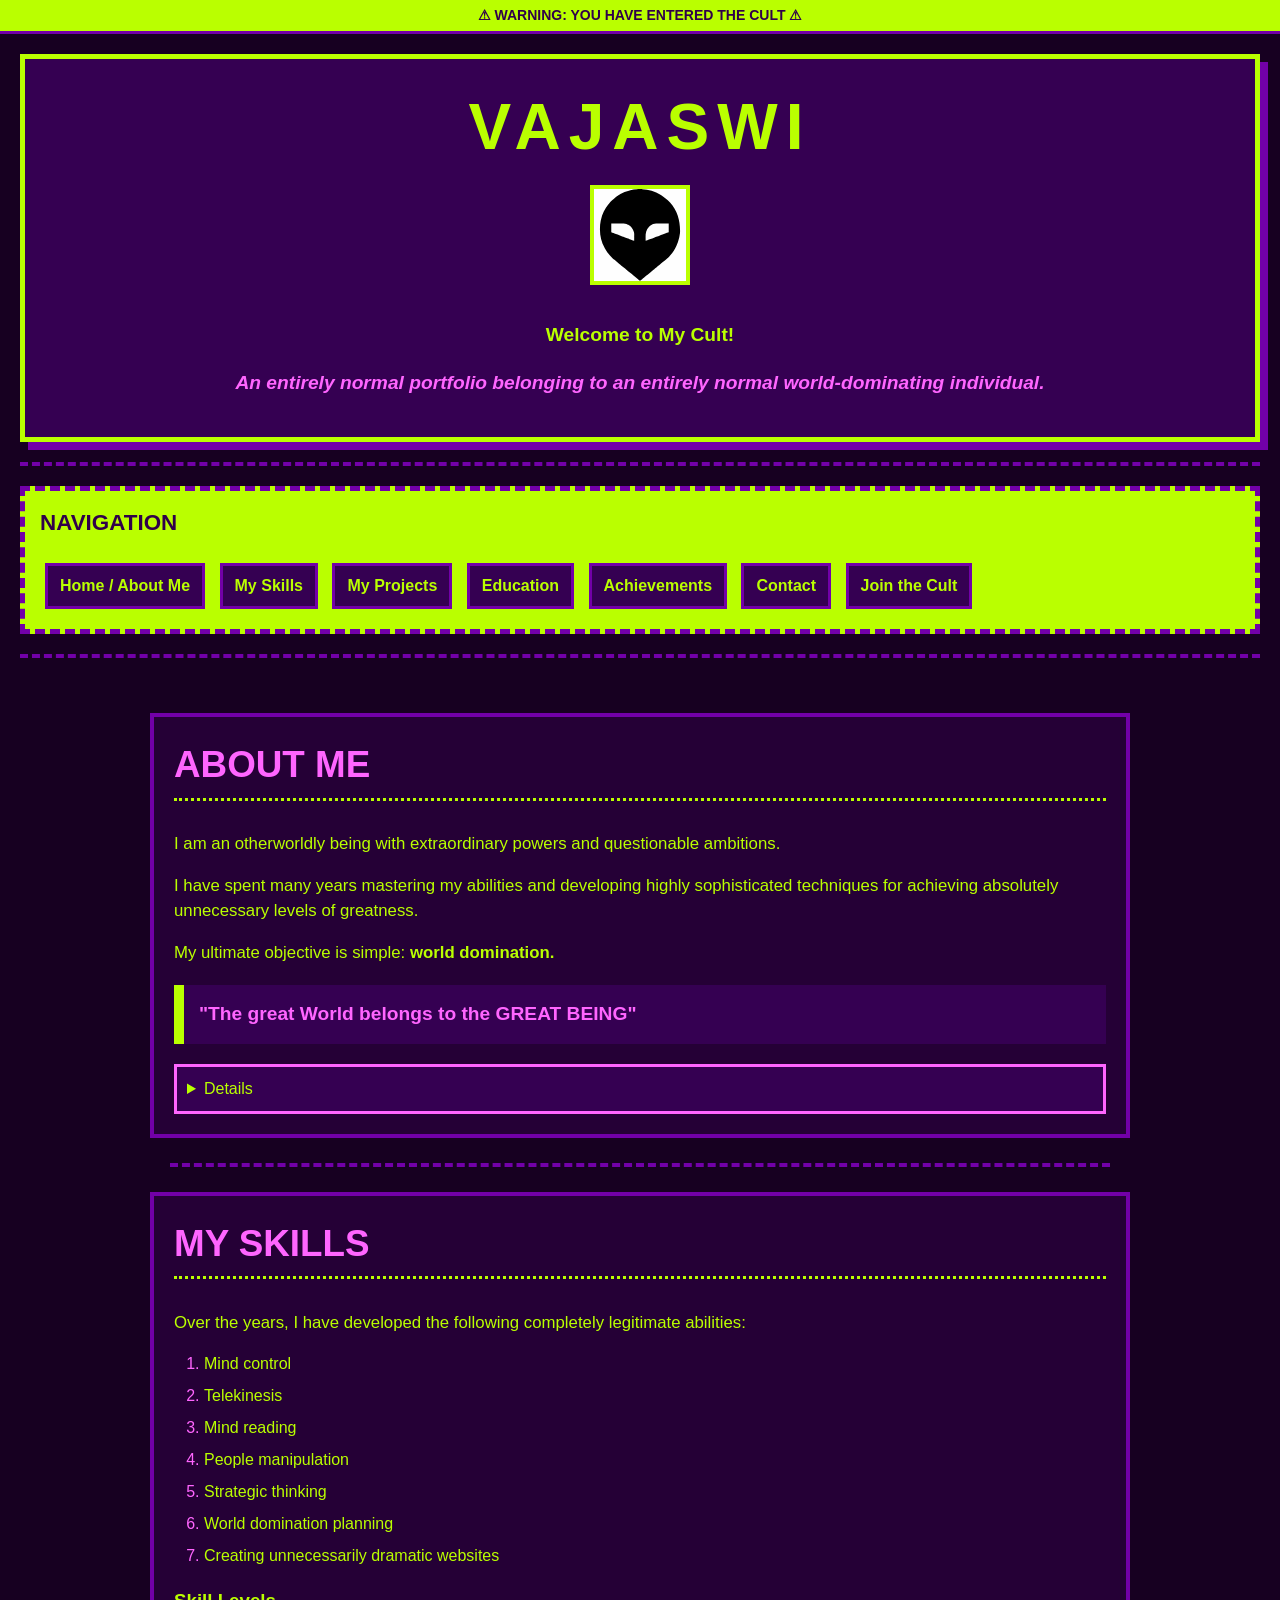
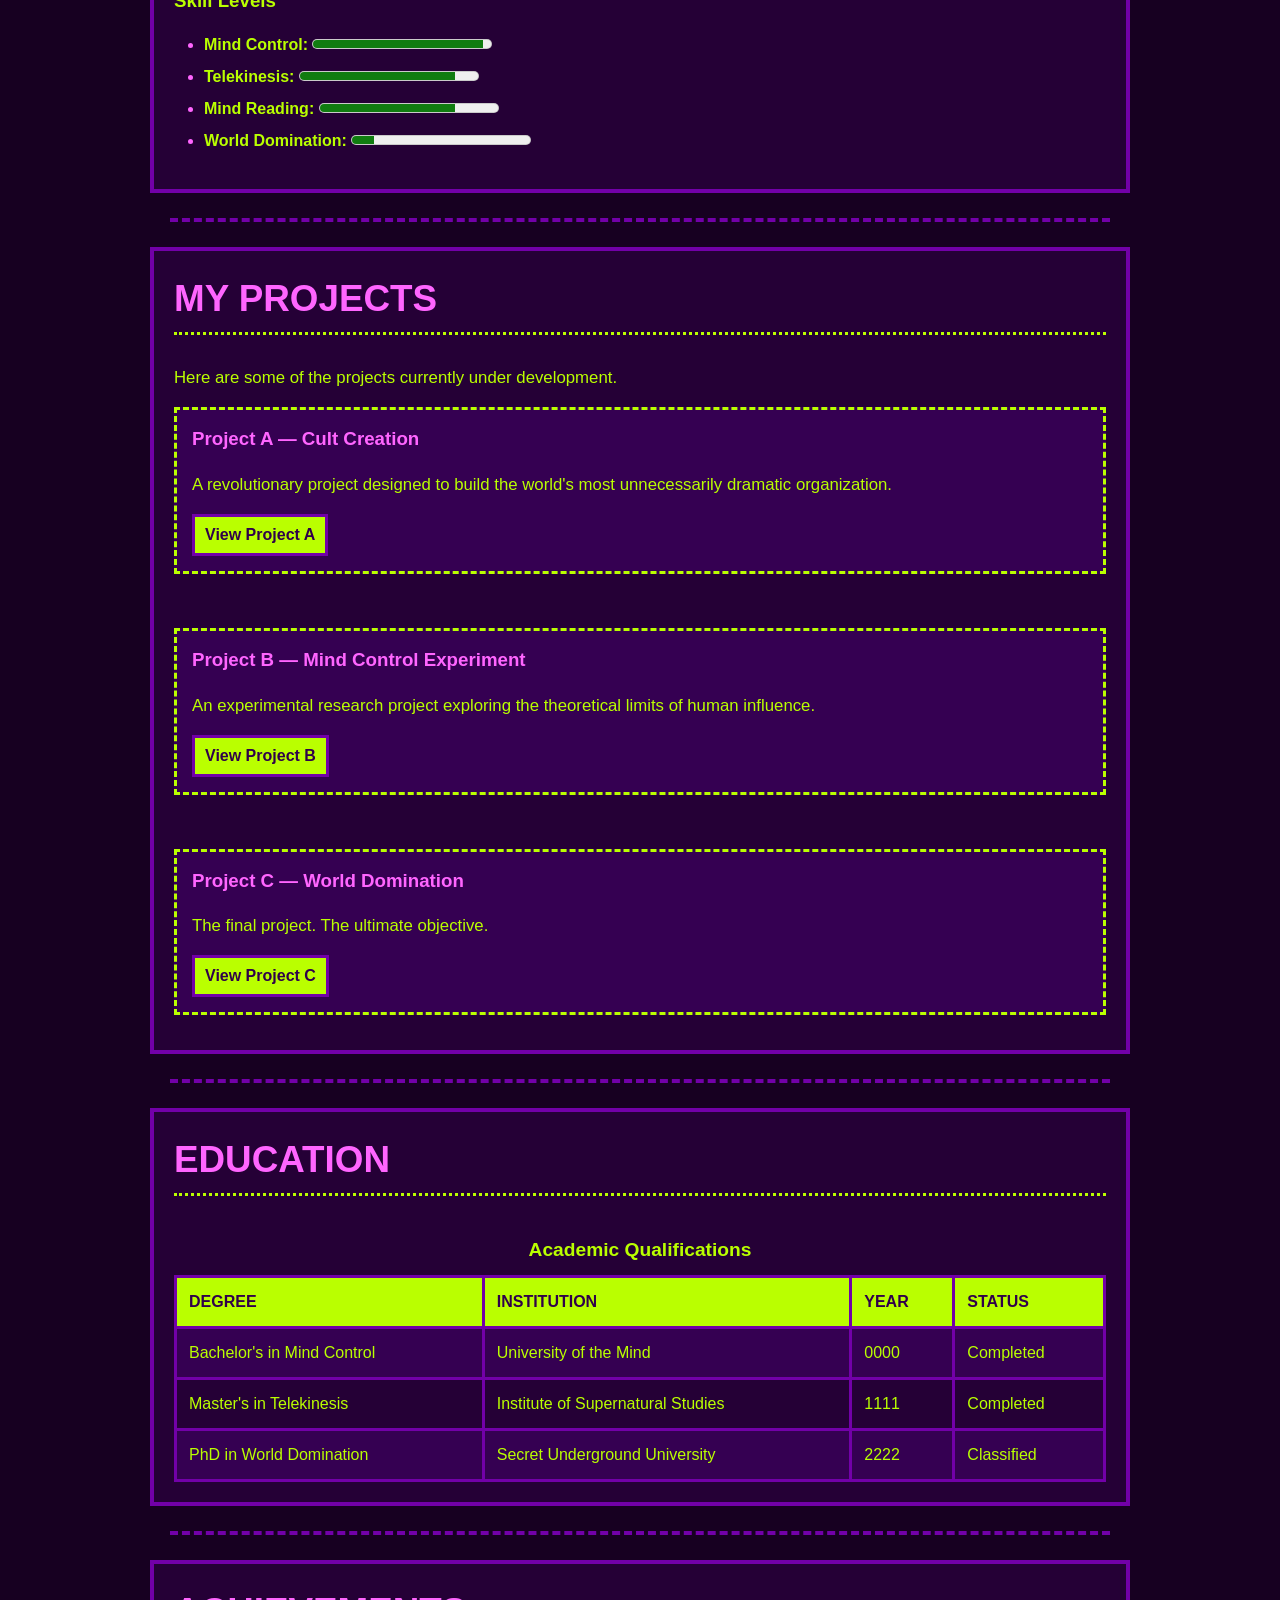
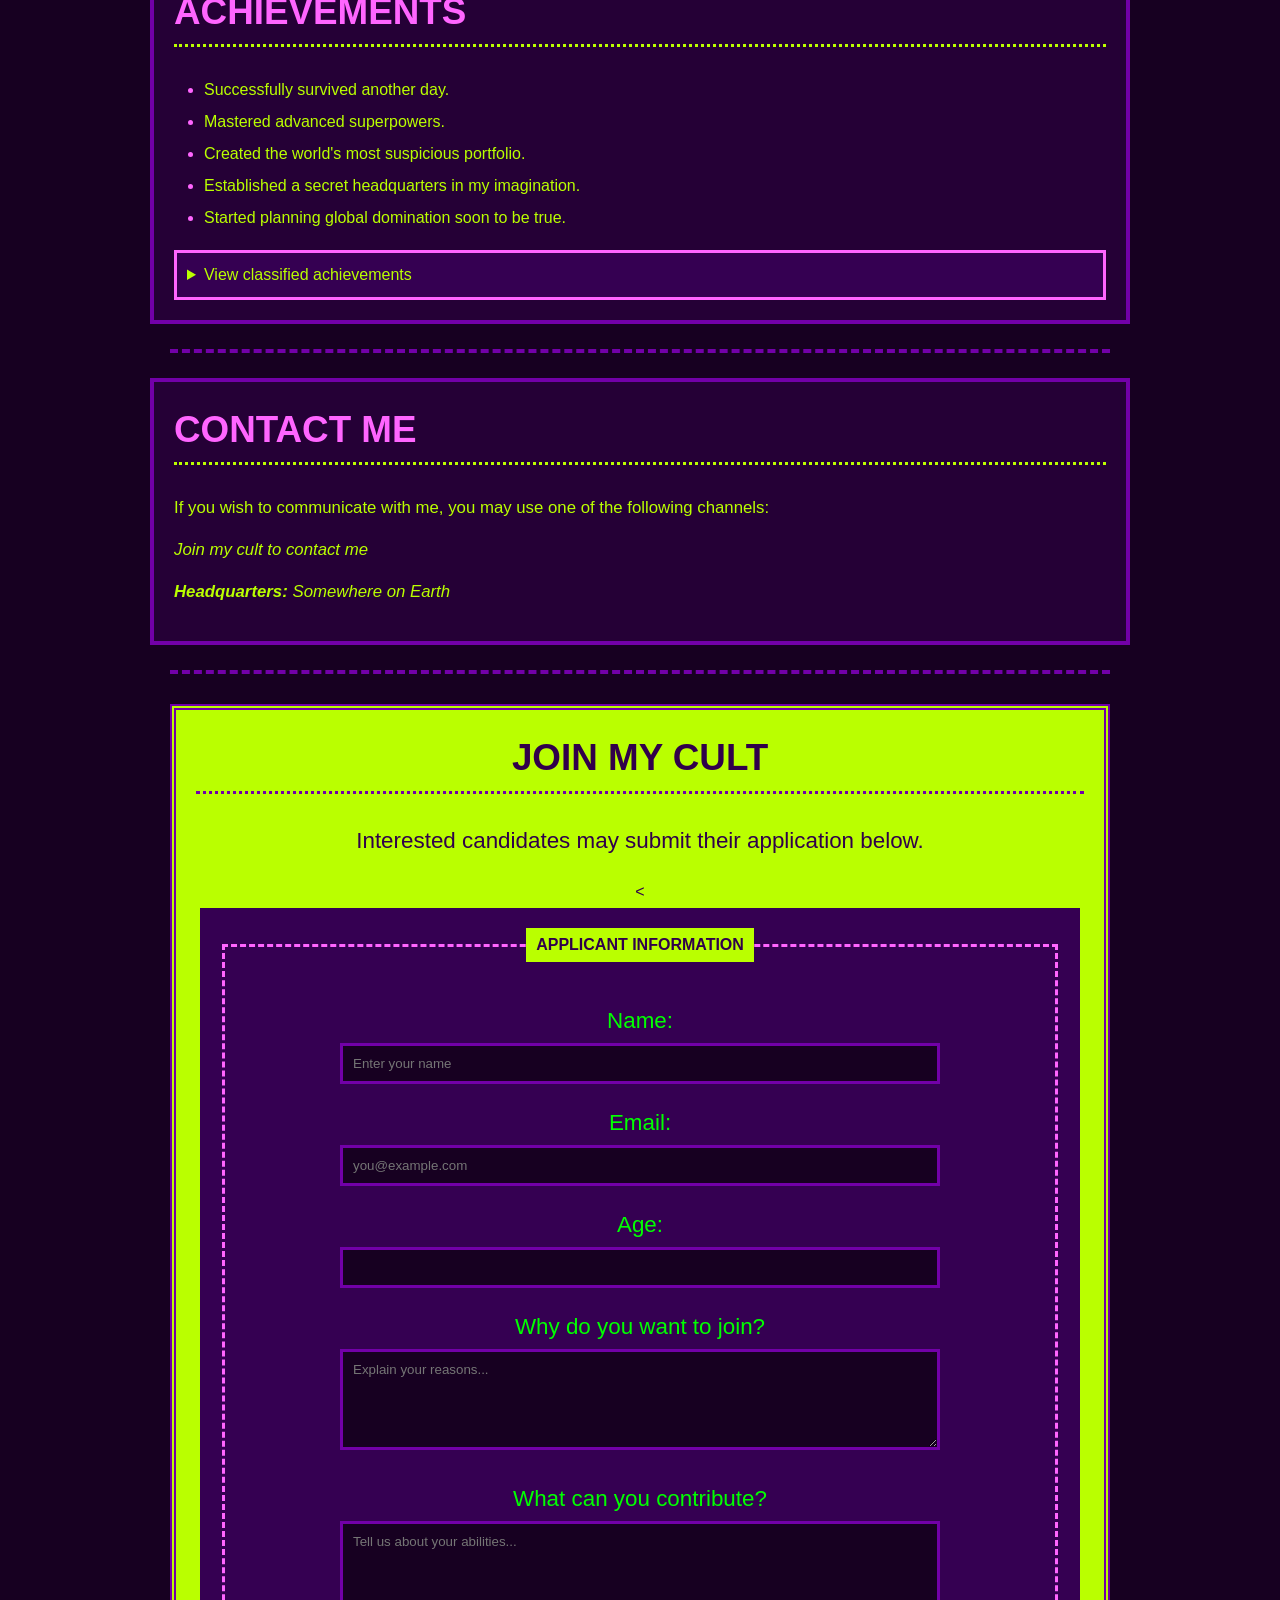
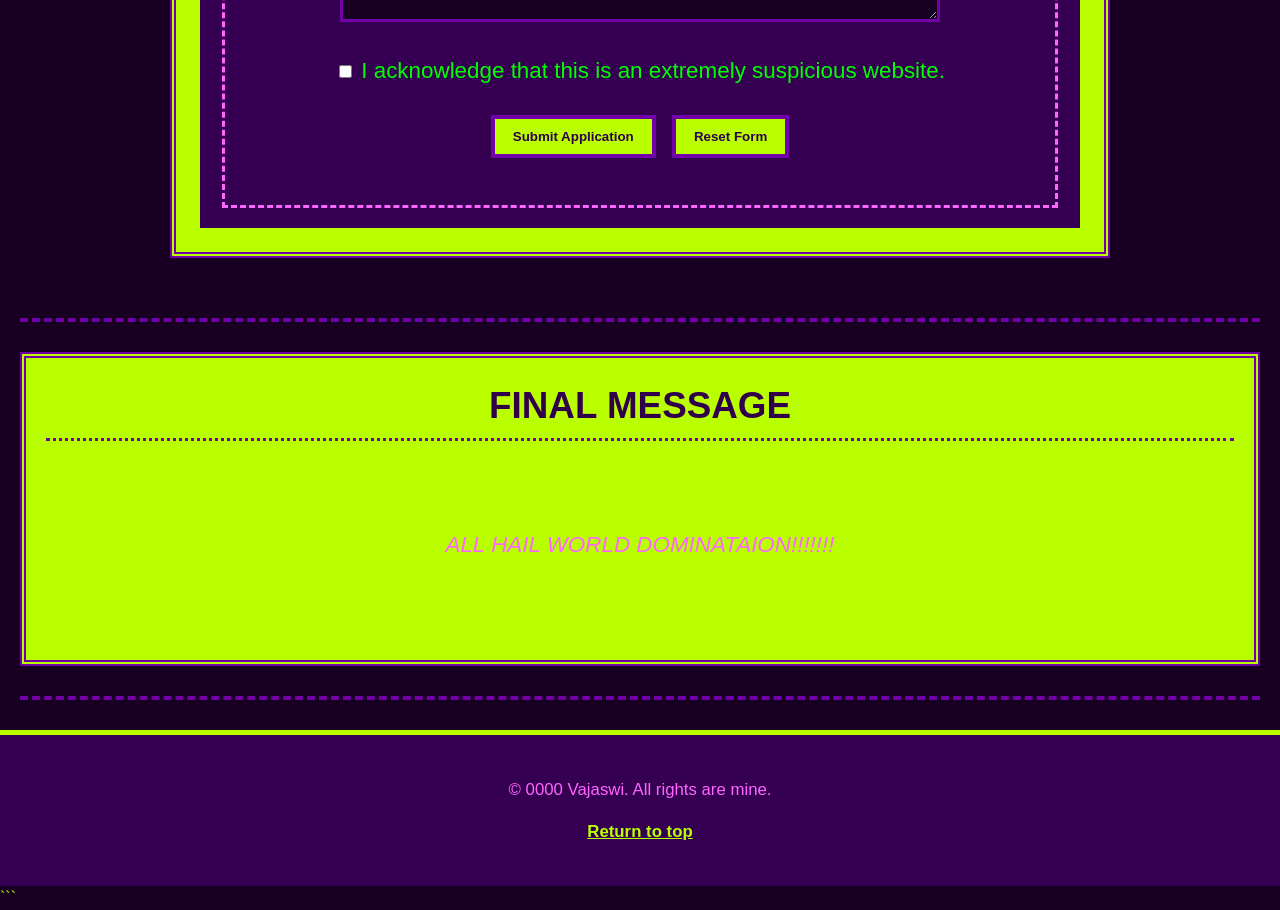
<file: index.html>
<!DOCTYPE html>
<html lang="en">

<head>
    <meta charset="UTF-8">

    <meta name="viewport" content="width=device-width, initial-scale=1.0">

    <meta name="description"
        content="Vajaswi's personal portfolio showcasing skills, projects, education, and achievements.">

    <meta name="author" content="Vajaswi">
    <link rel="stylesheet" href="sus.css">

    <title>Vajaswi Join My Cult</title>
</head>

<body>
<img src="image/1650.webp" alt="Portfolio Image" id="wd">
    <!-- ================= HEADER ================= -->

    <header>
        <h1>Vajaswi</h1>

        <img
            src="image/images.svg"
            alt="Vajaswi Portfolio Logo"
            width="100"
            height="100"
        >

        <p>
            <strong>Welcome to My Cult!</strong>
        </p>

        <p>
            <em>
                An entirely normal portfolio belonging to an entirely normal
                world-dominating individual.
            </em>
        </p>
    </header>

    <hr>

    <!-- ================= NAVIGATION ================= -->

    <nav aria-label="Main Navigation">
        <h2>Navigation</h2>

        <ul>
            <li><a href="#about">Home / About Me</a></li>
            <li><a href="#skills">My Skills</a></li>
            <li><a href="#projects">My Projects</a></li>
            <li><a href="#education">Education</a></li>
            <li><a href="#achievements">Achievements</a></li>
            <li><a href="#contact">Contact</a></li>
            <li><a href="#application">Join the Cult</a></li>
        </ul>
    </nav>

    <hr>

    <main>

        <!-- ================= ABOUT ================= -->

        <section id="about">

            <h2>About Me</h2>

            <p>
                I am an otherworldly being with extraordinary powers and
                questionable ambitions.
            </p>

            <p>
                I have spent many years mastering my abilities and developing
                highly sophisticated techniques for achieving absolutely
                unnecessary levels of greatness.
            </p>

            <p>
                My ultimate objective is simple:
                <strong>world domination.</strong>
            </p>

            <blockquote>
                "The great World belongs to the GREAT BEING"
            </blockquote>

            <details>
                <a href="#world-domination-plan"></a>Read world domination plan</a>
            </details>

        </section>

        <hr>

        <!-- ================= SKILLS ================= -->

        <section id="skills">

            <h2>My Skills</h2>

            <p>
                Over the years, I have developed the following completely
                legitimate abilities:
            </p>

            <ol>
                <li>Mind control</li>
                <li>Telekinesis</li>
                <li>Mind reading</li>
                <li>People manipulation</li>
                <li>Strategic thinking</li>
                <li>World domination planning</li>
                <li>Creating unnecessarily dramatic websites</li>
            </ol>

            <h3>Skill Levels</h3>

            <ul>
                <li>
                    <strong>Mind Control:</strong>
                    <meter min="0" max="100" value="95">95%</meter>
                </li>

                <li>
                    <strong>Telekinesis:</strong>
                    <meter min="0" max="100" value="87">87%</meter>
                </li>

                <li>
                    <strong>Mind Reading:</strong>
                    <meter min="0" max="100" value="76">76%</meter>
                </li>

                <li>
                    <strong>World Domination:</strong>
                    <meter min="0" max="100" value="12">12%</meter>
                </li>
            </ul>

        </section>

        <hr>

        <!-- ================= PROJECTS ================= -->

        <section id="projects">

            <h2>My Projects</h2>

            <p>
                Here are some of the projects currently under development.
            </p>

            <article>
                <h3>Project A — Cult Creation</h3>

                <p>
                    A revolutionary project designed to build the world's
                    most unnecessarily dramatic organization.
                </p>

                <a href="project-a.html">
                    View Project A
                </a>
            </article>

            <br>

            <article>
                <h3>Project B — Mind Control Experiment</h3>

                <p>
                    An experimental research project exploring the theoretical
                    limits of human influence.
                </p>

                <a href="project-b.html">
                    View Project B
                </a>
            </article>

            <br>

            <article>
                <h3>Project C — World Domination</h3>

                <p>
                    The final project. The ultimate objective.
                </p>

                <a href="project-c.html">
                    View Project C
                </a>
            </article>

        </section>

        <hr>

        <!-- ================= EDUCATION ================= -->

        <section id="education">

            <h2>Education</h2>

            <table border="1">

                <caption>
                    Academic Qualifications
                </caption>

                <thead>
                    <tr>
                        <th>Degree</th>
                        <th>Institution</th>
                        <th>Year</th>
                        <th>Status</th>
                    </tr>
                </thead>

                <tbody>

                    <tr>
                        <td>Bachelor's in Mind Control</td>
                        <td>University of the Mind</td>
                        <td>0000</td>
                        <td>Completed</td>
                    </tr>

                    <tr>
                        <td>Master's in Telekinesis</td>
                        <td>Institute of Supernatural Studies</td>
                        <td>1111</td>
                        <td>Completed</td>
                    </tr>

                    <tr>
                        <td>PhD in World Domination</td>
                        <td>Secret Underground University</td>
                        <td>2222</td>
                        <td>Classified</td>
                    </tr>

                </tbody>

            </table>

        </section>

        <hr>

        <!-- ================= ACHIEVEMENTS ================= -->

        <section id="achievements">

            <h2>Achievements</h2>

            <ul>
                <li>Successfully survived another day.</li>
                <li>Mastered advanced superpowers.</li>
                <li>Created the world's most suspicious portfolio.</li>
                <li>Established a secret headquarters in my imagination.</li>
                <li>Started planning global domination soon to be true.</li>
            </ul>

            <details>
                <summary>View classified achievements</summary>

                <ol>
                    <li>Achievement #001 — CLASSIFIED</li>
                    <li>Achievement #002 — CLASSIFIED</li>
                    <li>Achievement #003 — EXTREMELY CLASSIFIED</li>
                </ol>

            </details>

        </section>

        <hr>

        <!-- ================= CONTACT ================= -->

        <section id="contact">

            <h2>Contact Me</h2>

            <p>
                If you wish to communicate with me, you may use one of the
                following channels:
            </p>

            <address>

                <p>
                    Join my cult to contact me
                </p>

                <p>
                    <strong>Headquarters:</strong>
                    Somewhere on Earth
                </p>

            </address>

        </section>

        <hr>

        <!-- ================= APPLICATION ================= -->

        <section id="application">

            <h2>Join My Cult</h2>

            <p>
                Interested candidates may submit their application below.
            </p>

            <<form id="cultForm" style="color: #00ff00;" >

                <fieldset>

                    <legend>Applicant Information</legend>

                    <p>
                        <label for="name">
                            Name:
                        </label>
                        <br>

                        <input
                            type="text"
                            id="name"
                            name="name"
                            placeholder="Enter your name"
                            required
                        >
                    </p>

                    <p>
                        <label for="email">
                            Email:
                        </label>
                        <br>

                        <input
                            type="email"
                            id="email"
                            name="email"
                            placeholder="you@example.com"
                            required
                        >
                    </p>

                    <p>
                        <label for="age">
                            Age:
                        </label>
                        <br>

                        <input
                            type="number"
                            id="age"
                            name="age"
                            min="1"
                            max="150"
                            required
                        >
                    </p>

                    <p>

                        <label for="reason">
                            Why do you want to join?
                        </label>
                        <br>

                        <textarea
                            id="reason"
                            name="reason"
                            rows="5"
                            cols="50"
                            placeholder="Explain your reasons..."
                            required
                        ></textarea>
                    </p>

                    <p>
                        <label for="contribution">
                            What can you contribute?
                        </label>
                        <br>

                        <textarea
                            id="contribution"
                            name="contribution"
                            rows="5"
                            cols="50"
                            placeholder="Tell us about your abilities..."
                            required
                        ></textarea>
                    </p>

                    <p>
                        <input
                            type="checkbox"
                            id="agreement"
                            name="agreement"
                            required
                        >

                        <label for="agreement">
                            I acknowledge that this is an extremely suspicious website.
                        </label>
                    </p>

                    <p>
                        <button type="submit">
                            Submit Application
                        </button>

                        <button type="reset">
                            Reset Form
                        </button>
                    </p>

                </fieldset>

            </form>

        </section>

    </main>

    <hr>

    <!-- ================= FINAL MESSAGE ================= -->

    <section>

        <h2>Final Message</h2>

        <p>
            <strong>
                ALL HAIL WORLD DOMINATION!
            </strong>
        </p>

        <p>
            <em>
                ALL HAIL WORLD DOMINATAION!!!!!!!
            </em>
        </p>

        <p>
            <a href="blog.html">
                Read more about my plans for world domination
            </a>
        </p>

    </section>

    <hr>


    <footer>

        <p>
            &copy; 0000 Vajaswi.
            All rights are mine.
        </p>

        <p>
            <a href="#top">Return to top</a>
        </p>

    </footer>
 <script src="sus.js"></script>
</body>

</html>
```
</file>
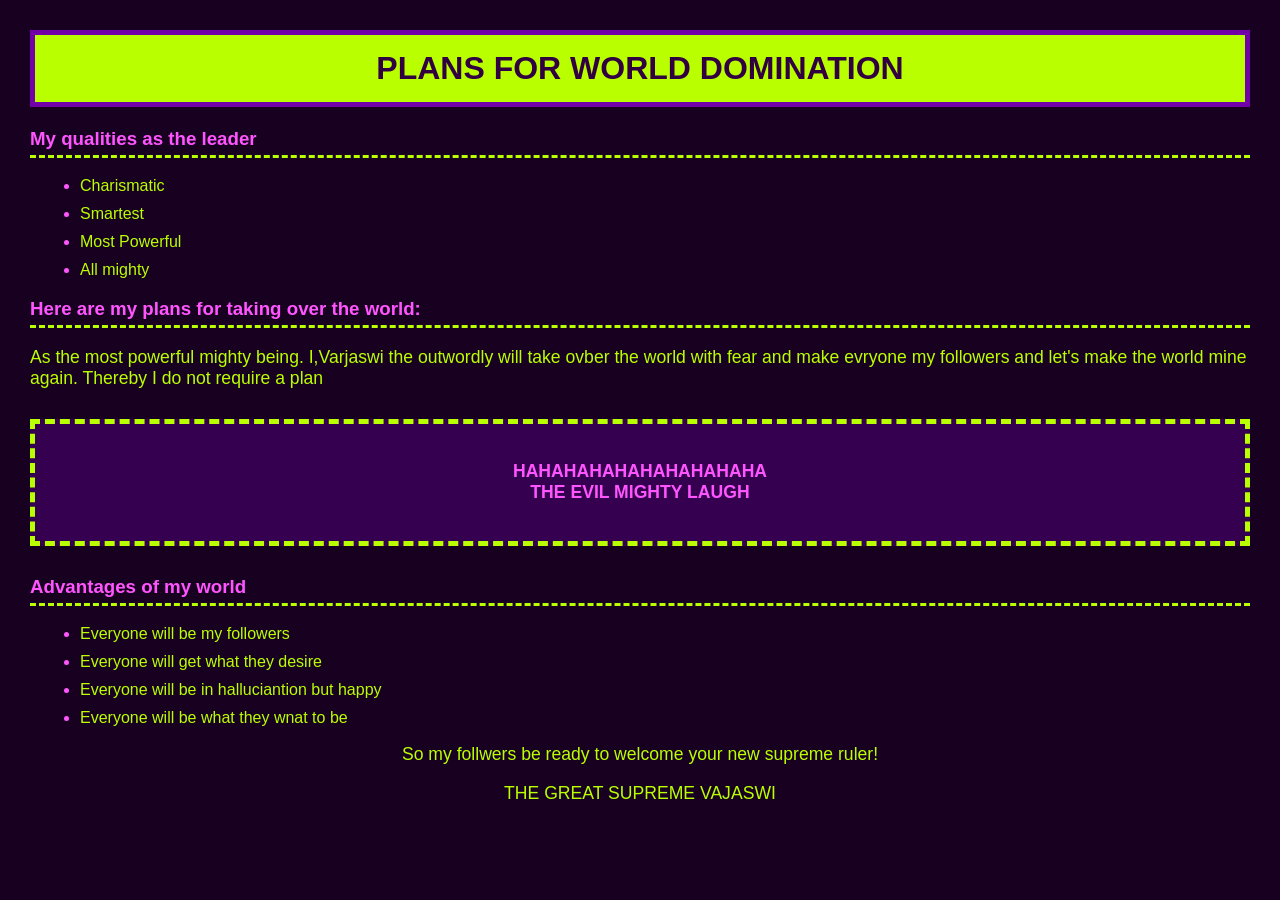
<file: blog.html>
<!DOCTYPE html>
<html lang="en">
<head>
    <meta charset="UTF-8">
    <meta name="viewport" content="width=device-width, initial-scale=1.0">
    <link rel="stylesheet" href="a.css">
    <title>Blog</title>
</head>
<body><img src="image/1650.webp" alt="Portfolio Image" id="wd" style="opacity: 0;position: absolute;">
    <h1>Plans for world Domination</h1>
    <h3>My qualities as the leader</h3>
    <ul>
        <li>Charismatic</li>
        <li>Smartest</li>
        <li>Most Powerful</li>
        <li>All mighty</li>
    </ul>
    <h3>Here are my plans for taking over the world:</h3>
    <p>As the most powerful mighty being. I,Varjaswi the outwordly will take ovber the world with fear and make evryone my followers and let's make the world mine again. Thereby I do not require a plan</p>
    <div id="slogan"><p>HAHAHAHAHAHAHAHAHAHA<br>THE EVIL MIGHTY LAUGH</P></div>
    <h3>Advantages of my world</h3>
    <ul>
        <li>Everyone will be my followers</li>
        <li>Everyone will get what they desire</li>
        <li>Everyone will be in halluciantion but happy</li>
        <li>Everyone will be what they  wnat to be</li>
    </ul>
    <p style="text-align: center;">So my follwers be ready to welcome your new supreme ruler!</p>
    <p style="text-align: center;">THE GREAT SUPREME VAJASWI</p>
</body>
</html>
</file>
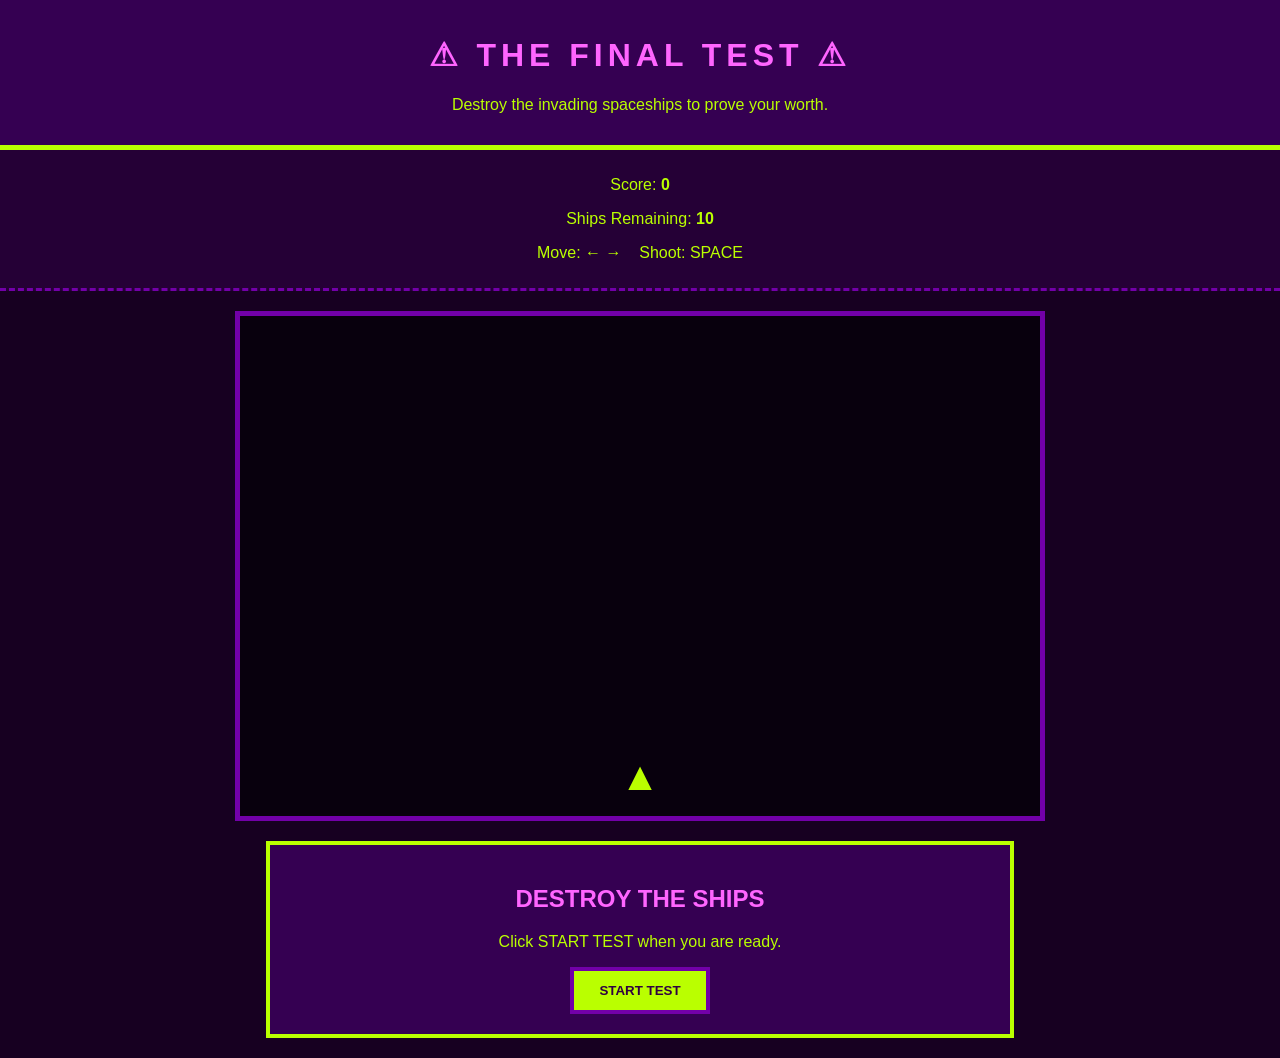
<file: game.html>
<!DOCTYPE html>
<html lang="en">

<head>
    <meta charset="UTF-8">

    <meta name="viewport" content="width=device-width, initial-scale=1.0">
    <link rel="stylesheet" href="game.css">
    <title>THE FINAL TEST</title>

    
</head>

<body>

    <header>
        <h1>⚠ THE FINAL TEST ⚠</h1>

        <p>
            Destroy the invading spaceships to prove your worth.
        </p>
    </header>

    <section id="info">

        <p>
            Score:
            <strong id="score">0</strong>
        </p>

        <p>
            Ships Remaining:
            <strong id="remaining">10</strong>
        </p>

        <p>
            Move: ← →
            &nbsp;&nbsp;
            Shoot: SPACE
        </p>

    </section>

    <main id="gameArea">


        <div id="player">
            ▲
        </div>

    </main>



    <section id="message">

        <h2 id="messageTitle">
            DESTROY THE SHIPS
        </h2>

        <p id="messageText">
            Prove yourself worthy.
        </p>

        <button id="startButton">
            START TEST
        </button>

    </section>
    <div id="winPopup">
    <div id="popupBox">
        <h2>🎉 YOU PASSED! 🎉</h2>

        <p>
            <strong>THE SUPREME VAJASWI ACCEPTS YOU.</strong>
        </p>
        <p>ALL HAIL WORLD DOMINATION</p>
        <p>You are officially a member.</p>
    </div>
</div>

<script src="game.js"></script>
</body>

</html>
</file>
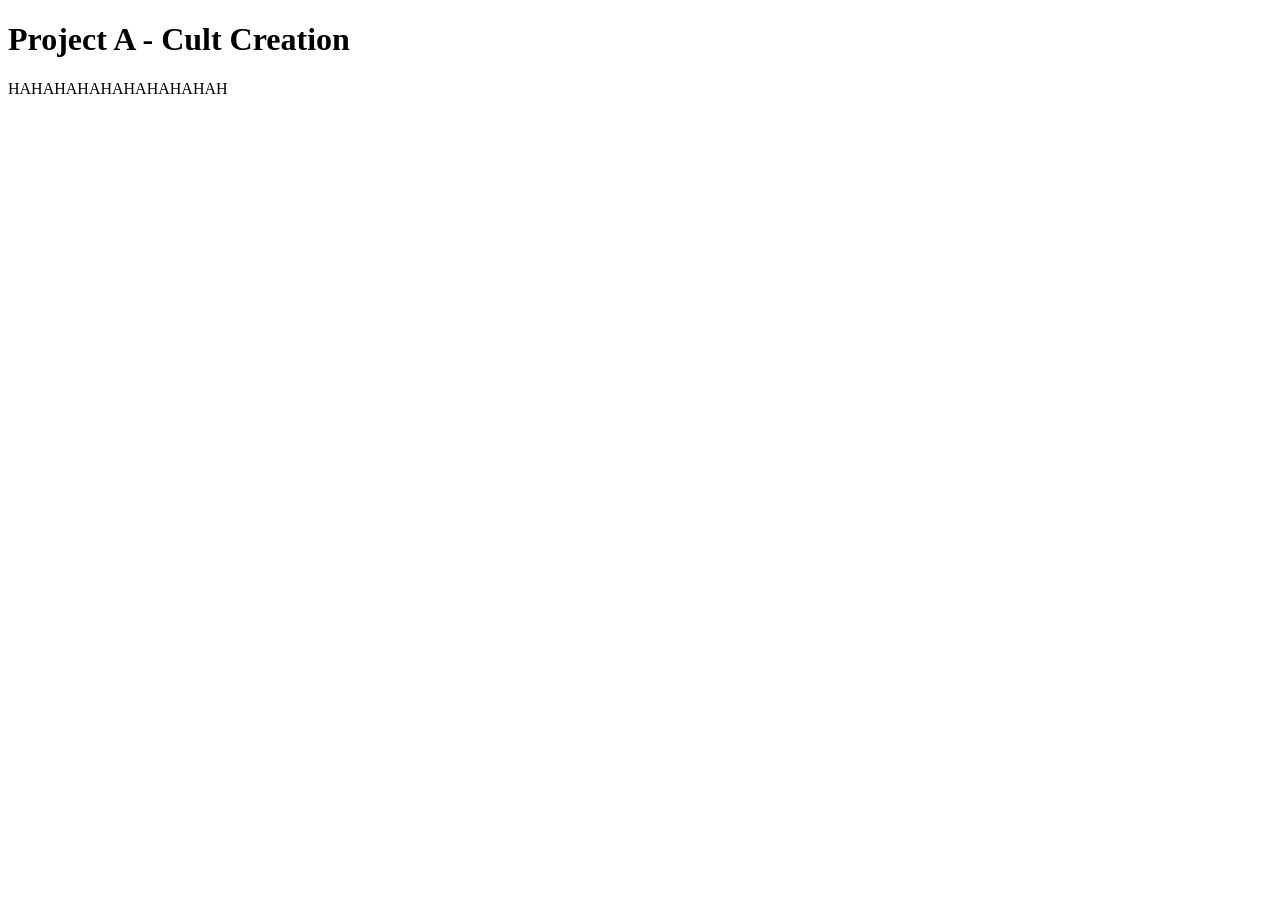
<file: project-a.html>
<!DOCTYPE html>
<html lang="en">
<head>
    <meta charset="UTF-8">
    <meta name="viewport" content="width=device-width, initial-scale=1.0">
    <title>Document</title>
</head>
<body>
    <h1>Project A - Cult Creation</h1>
    <p>HAHAHAHAHAHAHAHAHAH</p>
</body>
</html>
</file>
<file: sus.css>
* {
    box-sizing: border-box;
}

html {
    scroll-behavior: smooth;
}

body {
    margin: 0;
    padding: 0;

    background-color: #170021;
    color: #baff00;

    font-family: "Comic Sans MS", "Trebuchet MS", Arial, sans-serif;

    line-height: 1.5;

}


/* ================= MAIN PAGE ================= */

body::before {
    content: "⚠ WARNING: YOU HAVE ENTERED THE CULT ⚠";

    display: block;

    background-color: #baff00;
    color: #30004a;

    text-align: center;

    font-weight: bold;
    font-size: 14px;

    padding: 5px;

    border-bottom: 3px solid #7200a8;
}


/* ================= HEADER ================= */

header {
    background-color: #350052;

    border: 5px solid #baff00;

    margin: 20px;
    padding: 20px;

    text-align: center;

    box-shadow: 8px 8px 0 #7200a8;
}

header h1 {
    margin: 0;

    color: #baff00;

    font-family: Impact, "Arial Black", sans-serif;

    font-size: 4rem;

    letter-spacing: 8px;

    text-transform: uppercase;
}

header img {
    margin: 10px;

    border: 4px solid #baff00;

    background-color: #170021;
}

header p {
    color: #ff65ff;

    font-size: 1.2rem;

    font-weight: bold;
}


/* ================= NAVIGATION ================= */

nav {
    margin: 20px;

    padding: 15px;

    background-color: #baff00;

    border: 5px dashed #7200a8;
}

nav h2 {
    margin-top: 0;

    color: #30004a;

    font-size: 1.4rem;

    text-transform: uppercase;
}

nav ul {
    padding: 0;
    margin: 0;

}

nav li {
    display: inline-block;

    margin: 5px;
}

nav a {
    display: inline-block;

    padding: 8px 12px;

    background-color: #350052;

    color: #baff00;

    border: 3px solid #7200a8;

    text-decoration: none;

    font-weight: bold;
}

nav a:hover {
    background-color: #ff65ff;
    color: #170021;
}


/* ================= MAIN ================= */

main {
    max-width: 1000px;

    margin: auto;

    padding: 10px;
}


/* ================= SECTIONS ================= */

section {
    margin: 25px 0;

    padding: 20px;

    background-color: #250036;

    border: 4px solid #7200a8;
}

section:nth-child(even) {
    border-color: #baff00;
}

section h2 {
    color: #ff65ff;

    font-family: Impact, "Arial Black", sans-serif;

    font-size: 2.3rem;

    margin-top: 0;

    text-transform: uppercase;

    border-bottom: 3px dotted #baff00;

    padding-bottom: 5px;
}

section h3 {
    color: #baff00;
}


/* ================= TEXT ================= */

p {
    font-size: 1.05rem;
}

strong {
    color: #baff00;
}

em {
    color: #ff65ff;
}


/* ================= LINKS ================= */

a {
    color: #baff00;

    font-weight: bold;
}

a:hover {
    color: #ff65ff;
}


/* ================= BLOCKQUOTE ================= */

blockquote {
    margin: 20px 0;

    padding: 15px;

    background-color: #350052;

    border-left: 10px solid #baff00;

    color: #ff65ff;

    font-size: 1.2rem;

    font-weight: bold;
}


/* ================= LISTS ================= */

ul,
ol {
    padding-left: 30px;
}

li {
    margin: 8px 0;
}

li::marker {
    color: #ff65ff;
}


/* ================= PROJECTS ================= */

article {
    padding: 15px;

    margin: 15px 0;

    background-color: #350052;

    border: 3px dashed #baff00;
}

article h3 {
    margin-top: 0;

    color: #ff65ff;
}

article a {
    display: inline-block;

    padding: 6px 10px;

    background-color: #baff00;

    color: #30004a;

    text-decoration: none;

    border: 3px solid #7200a8;
}

article a:hover {
    background-color: #ff65ff;
}


/* ================= TABLE ================= */

table {
    width: 100%;

    border-collapse: collapse;

    background-color: #350052;
}

caption {
    padding: 10px;

    color: #baff00;

    font-weight: bold;

    font-size: 1.2rem;
}

th {
    background-color: #baff00;

    color: #30004a;

    text-transform: uppercase;
}

td,
th {
    padding: 12px;

    border: 3px solid #7200a8;

    text-align: left;
}

tr:nth-child(even) {
    background-color: #250036;
}


/* ================= DETAILS ================= */

details {
    margin-top: 20px;

    padding: 10px;

    background-color: #350052;

    border: 3px solid #ff65ff;
}
/* ================= METER ================= */

meter {
    width: 180px;

    height: 20px;
}


/* ================= FORM ================= */

form {
    background-color: #350052;

    padding: 20px;

    border: 4px solid #baff00;
}

fieldset {
    border: 3px dashed #ff65ff;

    padding: 20px;
}

legend {
    padding: 5px 10px;

    background-color: #baff00;

    color: #30004a;

    font-weight: bold;

    text-transform: uppercase;
}


/* ================= INPUTS ================= */

input,
textarea,
select {
    width: 100%;

    max-width: 600px;

    padding: 10px;

    margin-top: 5px;

    background-color: #170021;

    color: #baff00;

    border: 3px solid #7200a8;

    font-family: "Comic Sans MS", sans-serif;
}

textarea {
    resize: vertical;
}

input:focus,
textarea:focus,
select:focus {
    outline: 3px solid #ff65ff;

    border-color: #baff00;
}


/* ================= CHECKBOX ================= */

input[type="checkbox"] {
    width: auto;
}


/* ================= BUTTONS ================= */

button {
    padding: 10px 18px;

    margin: 5px;

    background-color: #baff00;

    color: #30004a;

    border: 4px solid #7200a8;

    font-family: "Comic Sans MS", sans-serif;

    font-weight: bold;

    cursor: pointer;
}

button:hover {
    background-color: #ff65ff;
}


/* ================= FINAL MESSAGE ================= */

section:last-of-type {
    margin: 30px 20px;

    text-align: center;

    background-color: #baff00;

    color: #30004a;

    border: 6px double #7200a8;
}

section:last-of-type h2 {
    color: #30004a;

    border-color: #7200a8;
}

section:last-of-type p {
    font-size: 1.4rem;
}


/* ================= FOOTER ================= */

footer {
    margin-top: 30px;

    padding: 25px;

    background-color: #350052;

    color: #ff65ff;

    text-align: center;

    border-top: 5px solid #baff00;
}

footer a {
    color: #baff00;
}


/* ================= HORIZONTAL LINES ================= */

hr {
    border: 0;

    border-top: 4px dashed #7200a8;

    margin: 20px;
}



/* ================= INTRO ================= */
@keyframes fadeIn {

    0% {
        opacity: 0;
        transform: scale(0);
        rotate: 0deg;
    }

    50% {
        opacity: 1;
        transform: scale(1);
        rotate: 360deg;
    }

    100% {
        opacity: 0;
        transform: scale(0);
        rotate: 360deg;
    }

}


#wd {
    position: fixed;

    width: 100vw;
    height: 100vh;

    object-fit: fill;

    animation: fadeIn 5s ease-in-out forwards;

    z-index: 1000;
}
</file>
<file: a.css>
body {
    background-color: #180020;
    color: #baff00;

    font-family: "Comic Sans MS", Arial, sans-serif;

    margin: 30px;
}


/* ===== HEADINGS ===== */

h1 {
    background-color: #baff00;
    color: #300040;

    padding: 15px;

    border: 5px solid #7200a8;

    text-align: center;

    font-family: Impact, Arial Black, sans-serif;

    text-transform: uppercase;
}

h3 {
    color: #ff55ff;

    border-bottom: 3px dashed #baff00;

    padding-bottom: 5px;
}


/* ===== LISTS ===== */

li {
    margin: 10px;

    color: #baff00;
}

li::marker {
    color: #ff55ff;
}


/* ===== SLOGAN ===== */

#slogan {
    background-color: #350050;

    color: #ff55ff;

    border: 5px dashed #baff00;

    padding: 20px;

    margin: 30px 0;

    text-align: center;

    font-size: 1.5rem;

    font-weight: bold;
}


/* ===== NORMAL TEXT ===== */

p {
    font-size: 1.1rem;
}


/* ===== METER ===== */

meter {
    width: 300px;

    height: 25px;
}


/* ===== WORLD DOMINATION IMAGE ===== */

#wd {
    width: 100vw;
    height: 100vh;

    position: absolute;

    top: 0;
    left: 0;

    object-fit: cover;

    z-index: 10;

    animation: fadeIn 5s ease-in-out forwards;
}


/* ===== IMAGE ANIMATION ===== */

@keyframes fadeIn {

    0% {
        opacity: 0;
        transform: scale(0);
        rotate: 0deg;
    }

    50% {
        opacity: 1;
        transform: scale(1);
        rotate: 360deg;
    }

    100% {
        opacity: 0;
        transform: scale(0);
        rotate: 360deg;
    }

}
</file>
<file: game.css>
body {
    margin: 0;

    background-color: #170021;

    color: #baff00;

    font-family: "Comic Sans MS", Arial, sans-serif;

    text-align: center;
}


header {
    background-color: #350052;

    border-bottom: 5px solid #baff00;

    padding: 15px;
}

header h1 {
    color: #ff65ff;

    font-family: Impact, Arial Black, sans-serif;

    letter-spacing: 5px;
}

#info {
    padding: 10px;

    background-color: #250036;

    border-bottom: 3px dashed #7200a8;
}


#gameArea {

    position: relative;

    width: 800px;

    max-width: 90vw;

    height: 500px;

    margin: 20px auto;

    background-color: #08000d;

    border: 5px solid #7200a8;

    overflow: hidden;
}


#player {

    position: absolute;

    bottom: 20px;

    left: 375px;

    width: 50px;

    height: 40px;

    color: #baff00;

    font-size: 40px;

    line-height: 40px;

}

.enemy {

    position: absolute;

    width: 40px;

    height: 30px;

    color: #ff65ff;

    font-size: 30px;

}


.bullet {

    position: absolute;

    width: 5px;

    height: 15px;

    background-color: #baff00;

}



#message {

    padding: 20px;

    margin: 20px auto;

    max-width: 700px;

    background-color: #350052;

    border: 4px solid #baff00;
}

#messageTitle {
    color: #ff65ff;
}


button {

    padding: 12px 25px;

    background-color: #baff00;

    color: #300040;

    border: 4px solid #7200a8;

    font-family: "Comic Sans MS", sans-serif;

    font-weight: bold;

    cursor: pointer;
}

button:hover {
    background-color: #ff65ff;
}



.success {
    color: #baff00;
}



.failure {
    color: #ff3333;
}

#winPopup {
    display: none;
    position: fixed;
    top: 0;
    left: 0;

    width: 100%;
    height: 100%;

    background-color: rgba(0, 0, 0, 0.8);

    justify-content: center;
    align-items: center;

    z-index: 1000;
}

#popupBox {
    width: 450px;
    max-width: 80%;

    padding: 30px;

    background-color: #350052;
    color: #baff00;

    border: 5px solid #baff00;

    text-align: center;

    box-shadow: 0 0 30px #baff00;
}

#popupBox h2 {
    color: #ff65ff;
    font-family: Impact, Arial Black, sans-serif;
}

#popupBox button {
    padding: 12px 25px;

    background-color: #baff00;
    color: #300040;

    border: 4px solid #7200a8;

    font-family: "Comic Sans MS", sans-serif;
    font-weight: bold;

    cursor: pointer;
}

#popupBox button:hover {
    background-color: #ff65ff;
}
</file>
